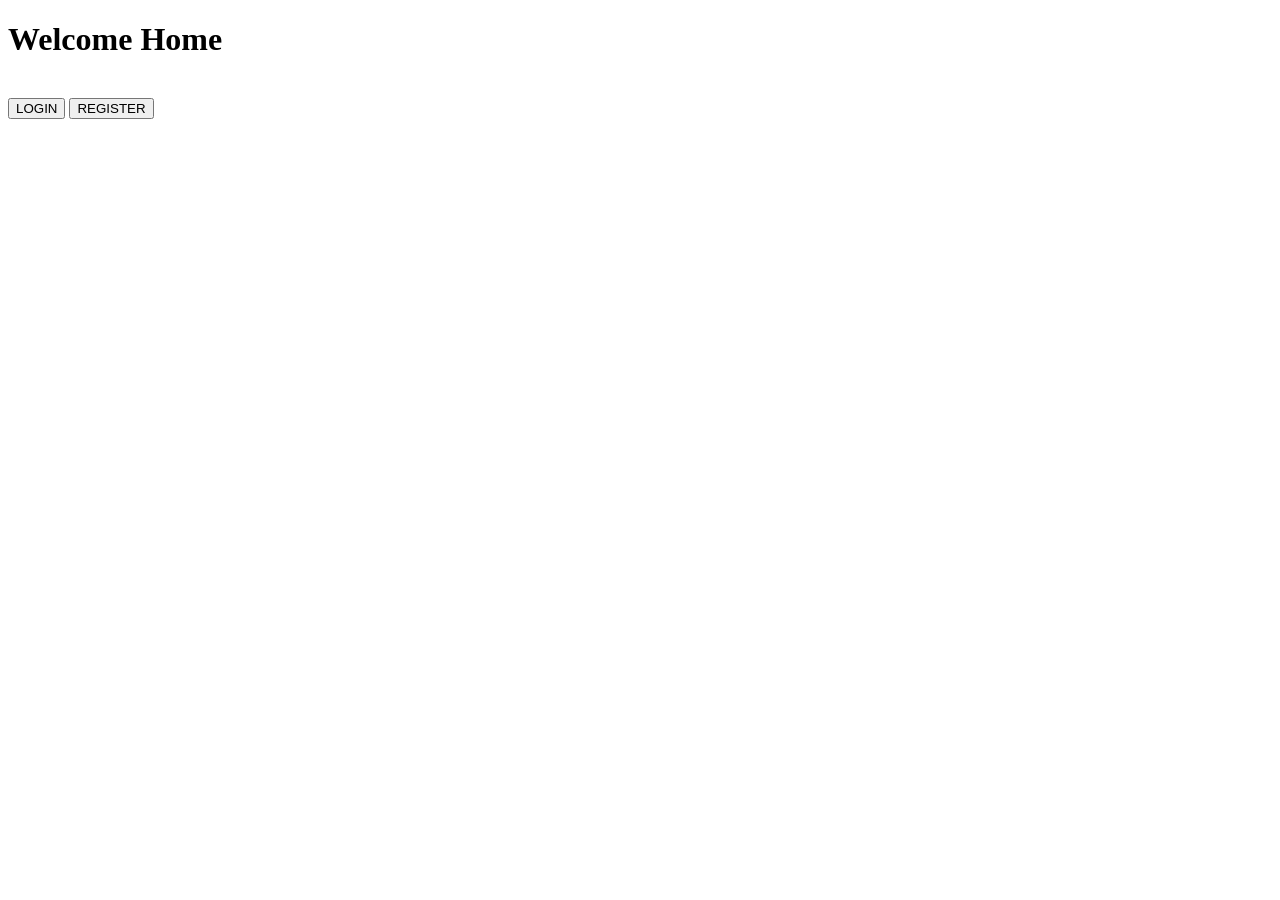
<file: src/main/resources/templates/index.html>
<!DOCTYPE html>
<html xmlns:th="http://www.thymeleaf.com">
<head>
<meta charset="ISO-8859-1">
<title>Tunehub Music Home</title>
<link rel="stylesheet" th:href="@{/css/index.css}">
</head>
<body>
		<div>
		
		<h1>Welcome Home </h1>
<br>
		
		<a href="login"><button>LOGIN</button></a>
		<a href="register"><button>REGISTER</button></a>
		
		</div>
		
		

</body>
</html>
</file>
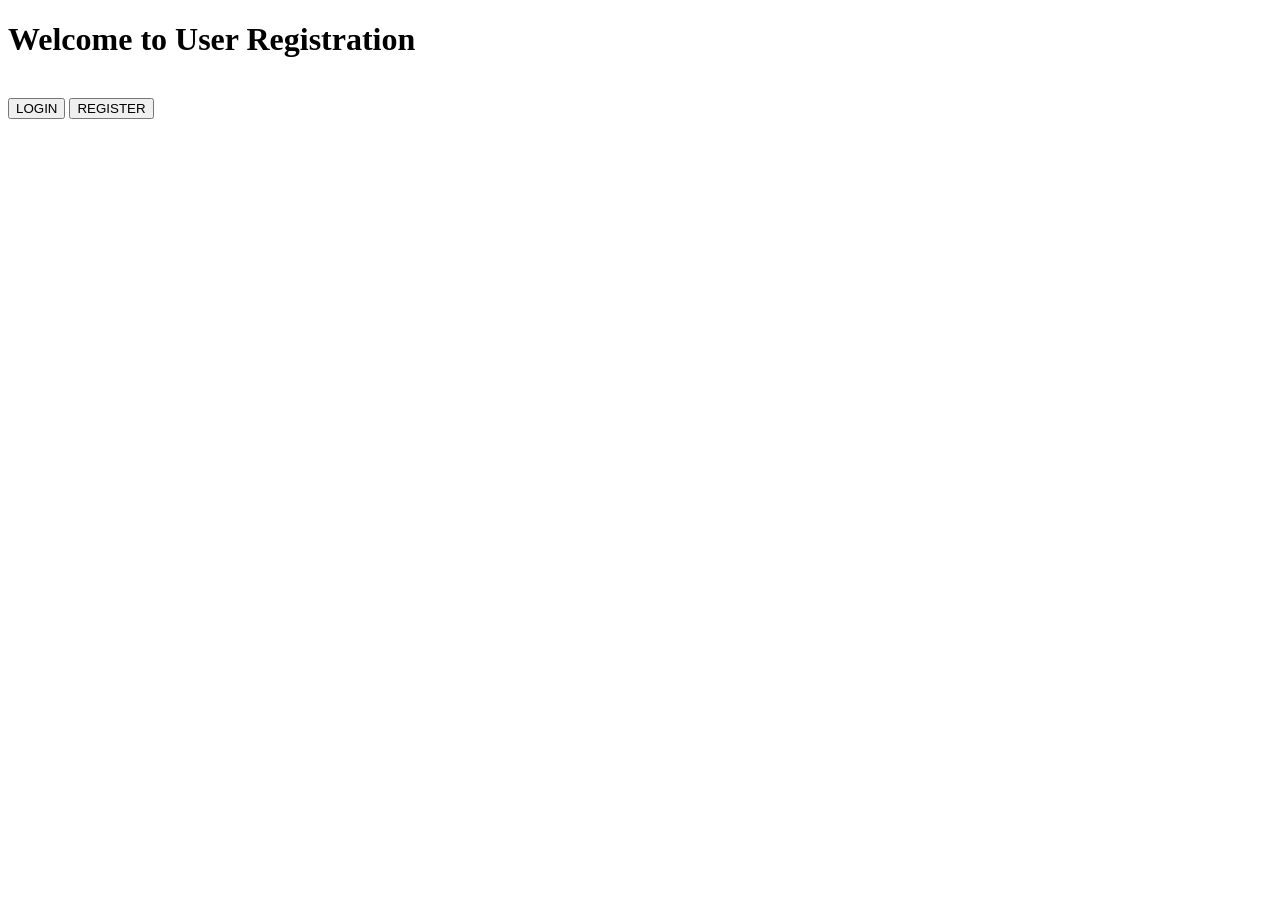
<file: bin/src/main/resources/templates/index.html>
<!DOCTYPE html>
<html xmlns:th="http://www.thymeleaf.com">
<head>
<meta charset="ISO-8859-1">
<title>Insert title here</title>
<link rel="stylesheet" th:href="@{/css/index.css}">
</head>
<body>
		<div>
		<h1>Welcome to User Registration</h1><br>
		
		<a href="login"><button>LOGIN</button></a>
		<a href="register"><button>REGISTER</button></a>
		
		</div>

</body>
</html>
</file>
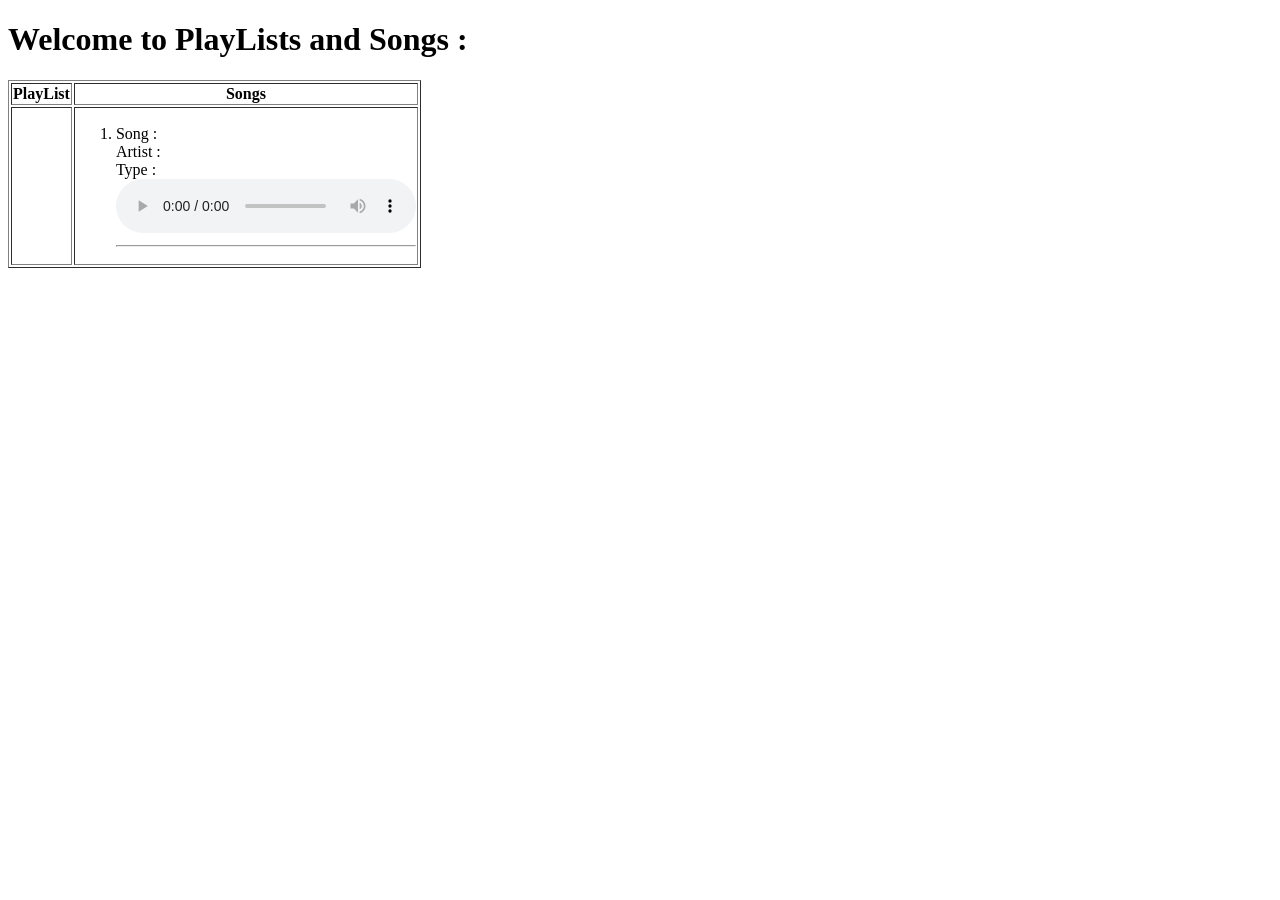
<file: src/main/resources/templates/displayPlaylists.html>
<!DOCTYPE html>
<html xmlns:th="http://www.thymeleaf.com">
<head>
<meta charset="ISO-8859-1">
<title>Tunehub Display Playlists</title>
<link rel="stylesheet" th:href="@{/css/displayPlaylists.css}">
</head>
<body>
<h1>Welcome to PlayLists and Songs : </h1>
<div>

		<table border="1">
			<thead>
				<tr>
					<th>PlayList</th>
					<th>Songs</th>
				</tr>	
			</thead>
			
			<tbody>
				<tr th:each="Playlist: ${allPlaylists}">
					<td th:text="${Playlist.name}"></td>
					<td>
					
						<ol>
					
							<li th:each="song: ${Playlist.songs}" >
								<label>Song : </label><span th:text="${song.name}"></span><br>
								<label>Artist : </label><span th:text="${song.artist}"></span><br>
								<label>Type : </label><span th:text="${song.genre}"></span><br>
								<audio controls>
									<source th:src="${song.link}" type="audio/mpeg"/>
								</audio><hr>
							</li>
						
						</ol>
						
					</td>
				</tr>
			
			</tbody>
			
		</table>
		</div>
</body>
</html>
</file>
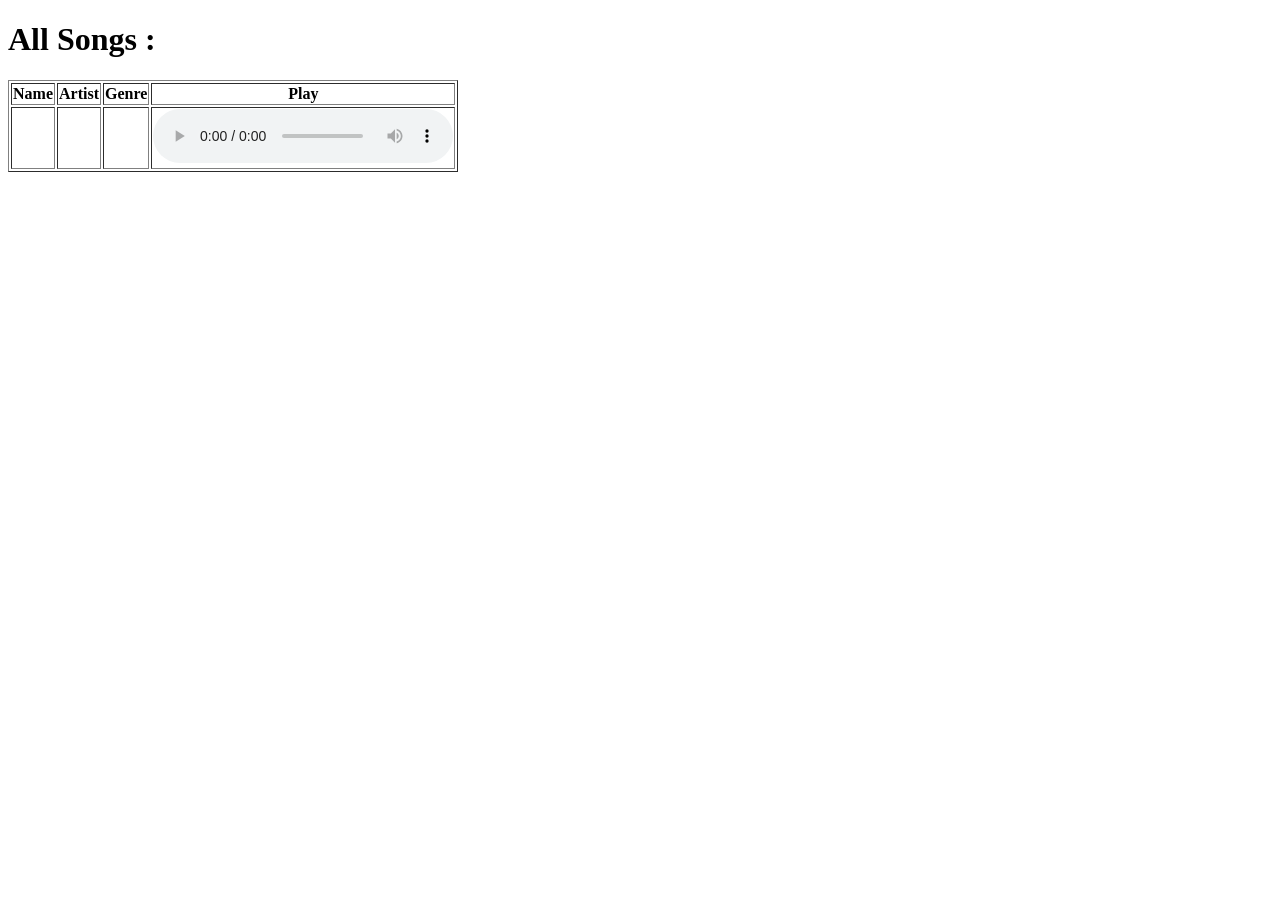
<file: src/main/resources/templates/displaySongs.html>
<!DOCTYPE html>
<html xmlns:th="http://www.thymeleaf.org">
<head>
<meta charset="ISO-8859-1">
<title>Tunehub Display Songs</title>
<link rel="stylesheet" th:href="@{/css/displaySongs.css}">
</head>
<body>
	
	<div>
	<h1>All Songs : </h1>

		<table border="1">
			<thead>
				<tr>
					<th>Name</th>
					<th>Artist</th>
					<th>Genre</th>
					<th>Play</th>
				</tr>
			</thead>
			
			
			<tbody>
				<tr th:each="songs : ${songs}">
					<td th:text="${songs.name}"></td>
					<td th:text="${songs.artist}"></td>
					<td th:text="${songs.genre}"></td>
					<td>
						<audio controls="controls">
							<source th:src="${songs.link}" type="audio/mpeg"/>
						</audio>
					</td>
				</tr>
			</tbody>
		</table>
		</div>
</body>
</html>
</file>
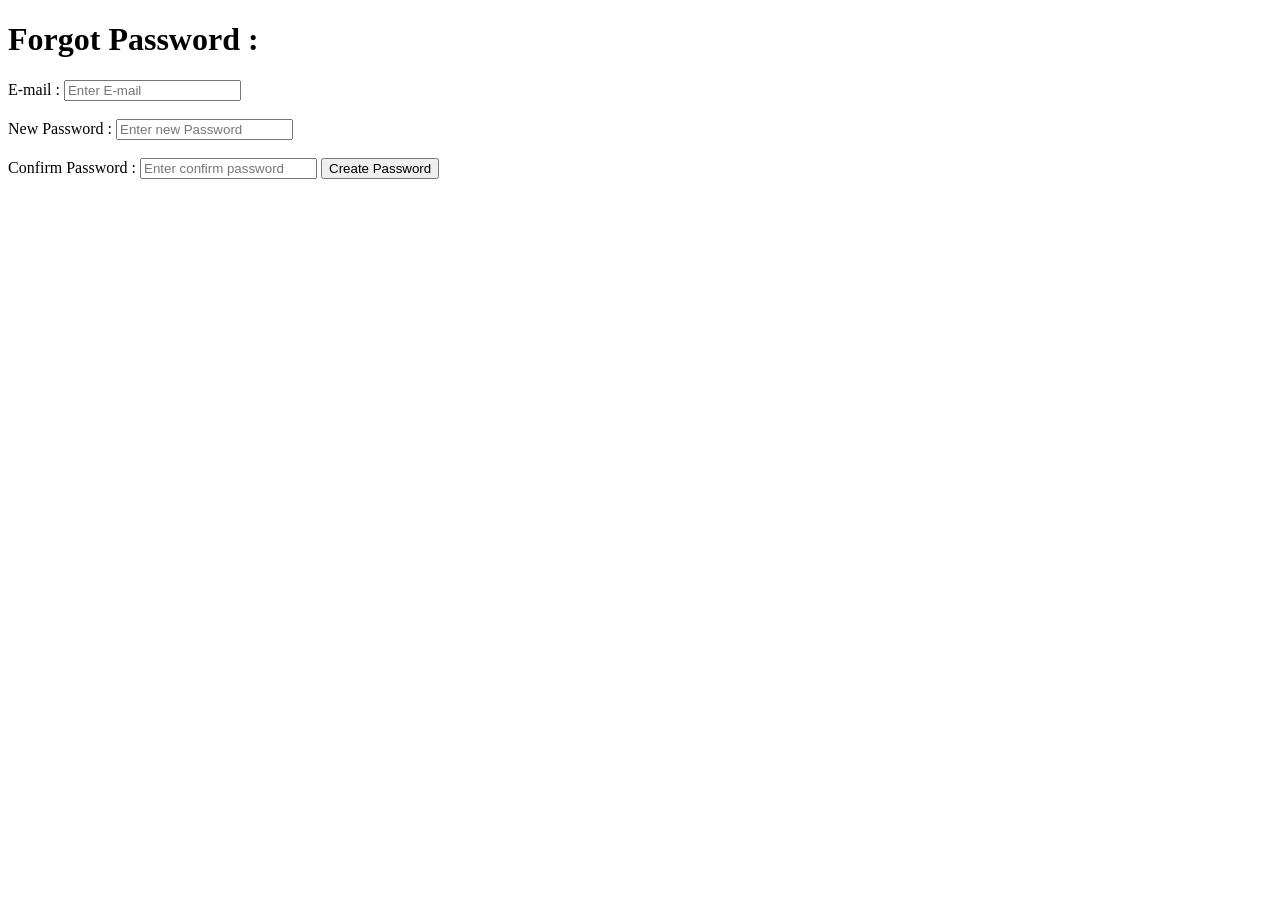
<file: src/main/resources/templates/forgotPassword.html>
<!DOCTYPE html>
<html xmlns:th="http//:www,thymeleaf.com">
<head>
<meta charset="ISO-8859-1">
<title>Tunehub Forgot Password</title>
<link rel="stylesheet" th:href="@{/css/forgotPassword.css}">
</head>
<body>
	<form action="/generatePassword" method="post">
	<h1>Forgot Password : </h1>
		<label>E-mail : </label>
		<input type="email" placeholder="Enter E-mail" name="email" required="required"><br><br>
		<label>New Password : </label>
		<input type="password" placeholder="Enter new Password" required="required" name="newPassword"><br><br>
		<label>Confirm Password : </label>
		<input type="password" placeholder="Enter confirm password" required="required" name="confirmPassword">
		<input type="submit" value="Create Password">
	</form>
</body>
</html>
</file>
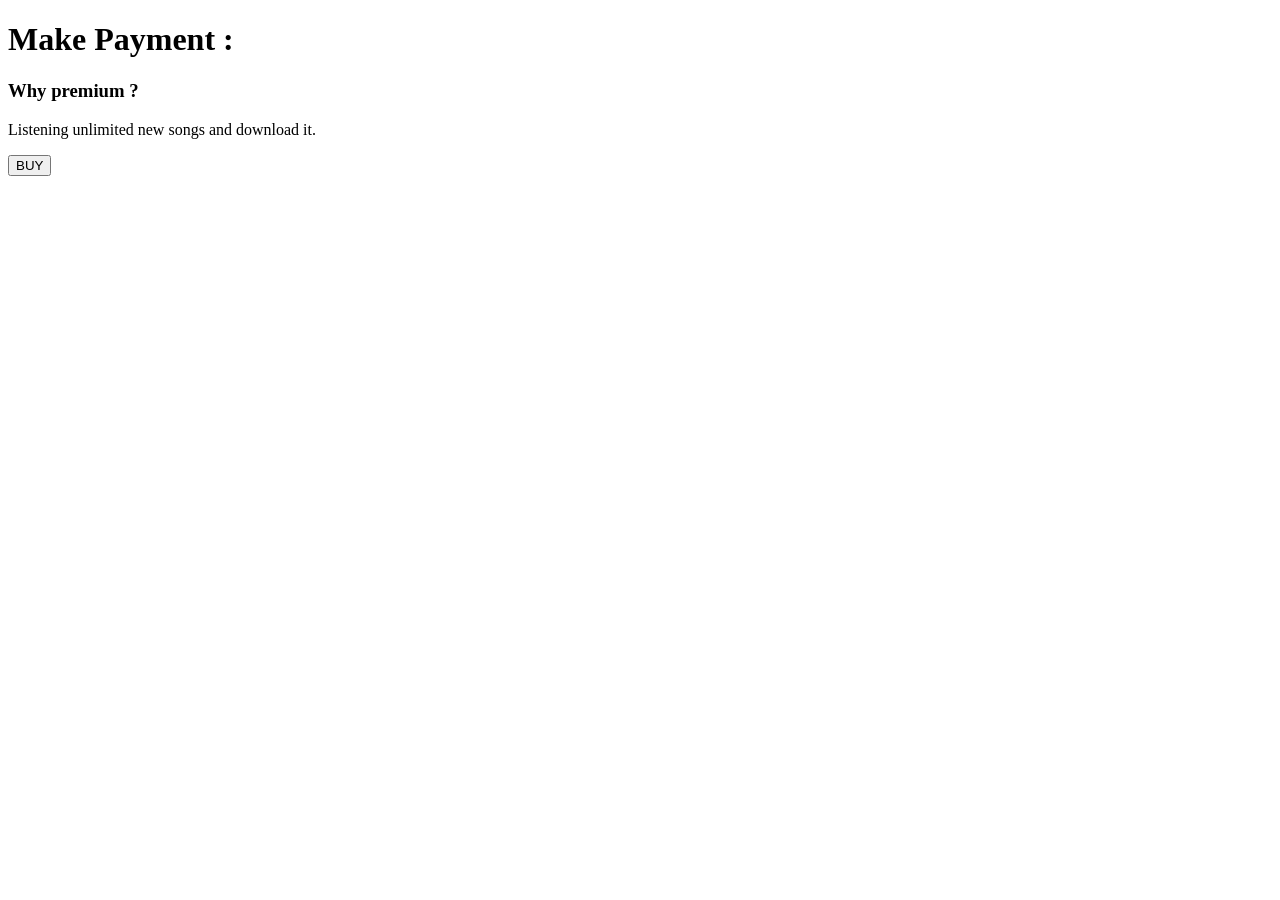
<file: src/main/resources/templates/makePayment.html>
<!DOCTYPE html>
<html xmlns:th="https://www.thymeleaf.org">
<head>
<meta charset="ISO-8859-1">
	
	<title>View Course</title>
	<script src="https://checkout.razorpay.com/v1/checkout.js"></script>
	<script src="https://code.jquery.com/jquery-3.5.1.min.js"></script>
	<link rel="stylesheet" th:href="@{/css/makePayment.css}">

</head>
<body>
<div>

		<h1>Make Payment : </h1>
		<h3>Why premium ? </h3>
		<p>Listening unlimited new songs and download it.</p>
		
    	<form id="payment-form">
	        <button type="submit" class="buy-button" >BUY</button>
	    </form>
   
</div>

<script>
$(document).ready(function() {
    $(".buy-button").click(function(e) {
        e.preventDefault();
        var form = $(this).closest('form');
        
        
        createOrder();
    });
});

function createOrder() {
	
    $.post("/createOrder")
        .done(function(order) {
            order = JSON.parse(order);
            var options = {
                "key": "rzp_test_QKqewiRLNb8nW4",
                "amount": order.amount_due.toString(),
                "currency": "INR",
                "name": "Tune Hub",
                "description": "Test Transaction",
                "order_id": order.id,
                "handler": function (response) {
                    verifyPayment(response.razorpay_order_id, response.razorpay_payment_id, response.razorpay_signature);
                },
                "prefill": {
                    "name": "Your Name",
                    "email": "test@example.com",
                    "contact": "9999999999"
                },
                "notes": {
                    "address": "Your Address"
                },
                "theme": {
                    "color": "#F37254"
                }
            };
            var rzp1 = new Razorpay(options);
            rzp1.open();
        })
        .fail(function(error) {
            console.error("Error:", error);
        });
}

function verifyPayment(orderId, paymentId, signature) {
     $.post("/verify", { orderId: orderId, paymentId: paymentId, signature: signature })
         .done(function(isValid) {
             if (isValid) {
                 console.log("Payment successful");
             } else {
                 console.log("Payment failed");
             }
         })
         .fail(function(error) {
             console.error("Error:", error);
         });
}
</script>
</body>
</html>
</file>
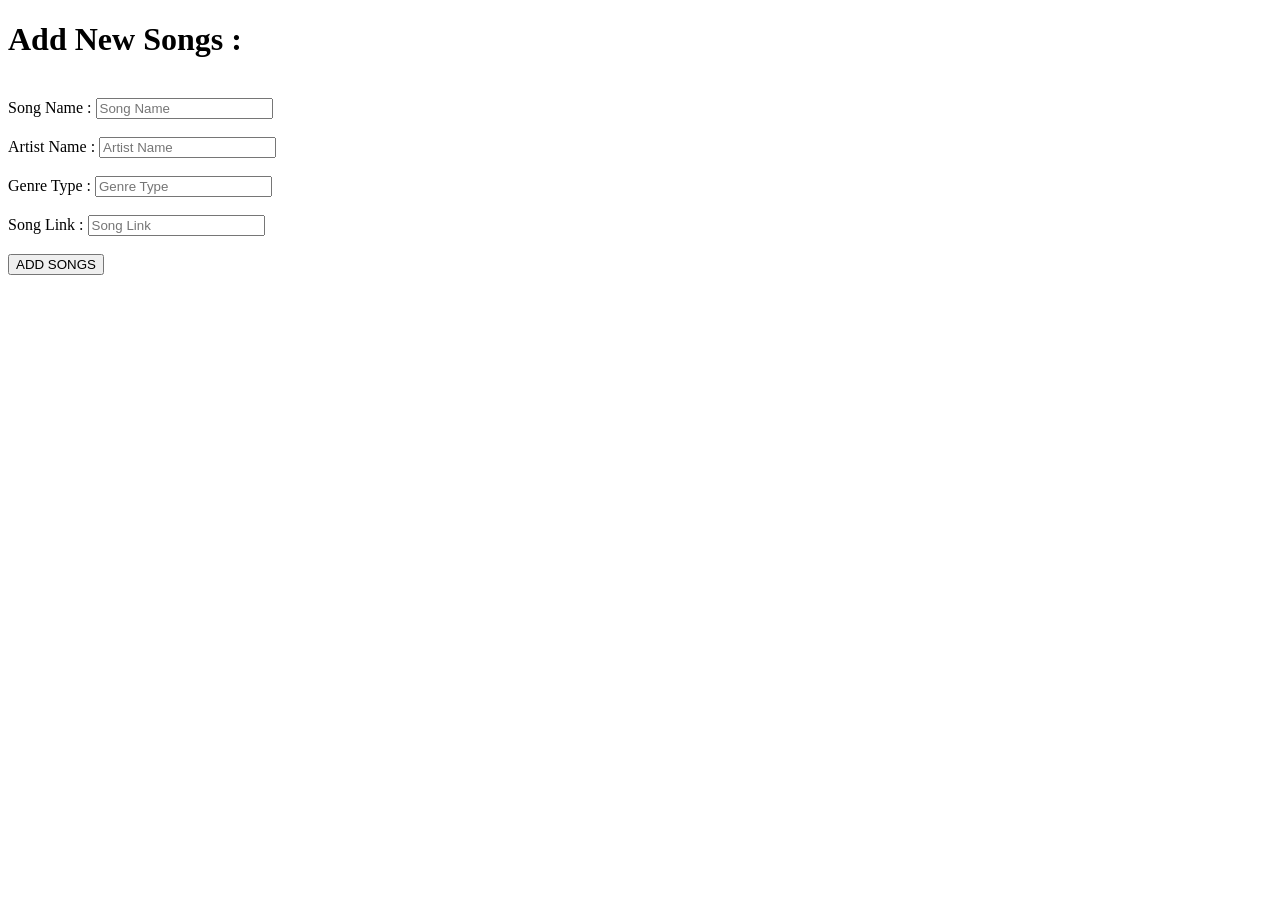
<file: bin/src/main/resources/templates/addSongs.html>
<!DOCTYPE html>
<html xmlns:th="http://www.thymeleaf.com">
<head>
<meta charset="ISO-8859-1">
<title>Insert title here</title>

<link rel="stylesheet" th:href="@{/css/addSongs.css}">

</head>
<body>
	<form action="addSongs" method="post">
	<div>
	<h1>Add New Songs : </h1><br>
	<label>Song Name : </label>
	<input type="text" placeholder="Song Name" name="name" required="required"><br><br>
	<label>Artist Name : </label>
	<input type="text" placeholder="Artist Name" name="artist" required="required"><br><br>
	<label>Genre Type : </label>
	<input type="text" placeholder="Genre Type" name="genre" required="required"><br><br>
	<label>Song Link : </label>
	<input type="text" placeholder="Song Link" name="link" required="required"><br><br>
	<input type="submit" value="ADD SONGS">	
	</div>
	
	</form>
</body>
</html>
</file>
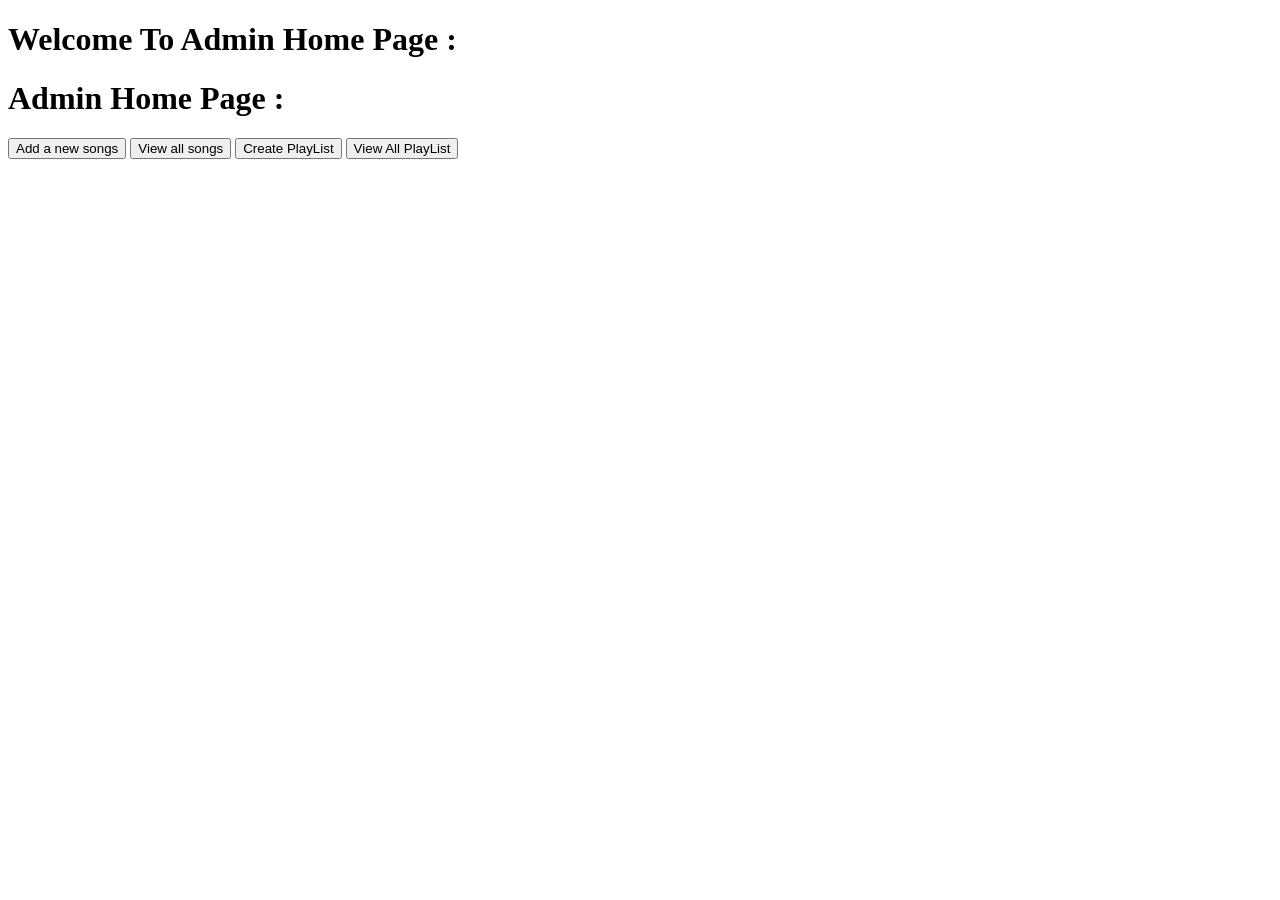
<file: bin/src/main/resources/templates/adminHome.html>
<!DOCTYPE html>
<html xmlns:th="http://www.thyeleaf.com">
<head>
<meta charset="ISO-8859-1">
<title>Insert title here</title>
<link rel="stylesheet" th:href="@{/css/adminHome.css}">
</head>
<body>
<h1>Welcome To Admin Home Page : </h1>
<div>
	<h1>Admin Home Page : </h1>
	<a href="newSongs"><button>Add a new songs</button></a>
	<a href="viewSongs"><button>View all songs</button></a>
	<a href="createPlayList"><button>Create PlayList</button></a>
	<a href="viewPlayList"><button>View All PlayList</button></a>
	</div>
</body>
</html>
</file>
